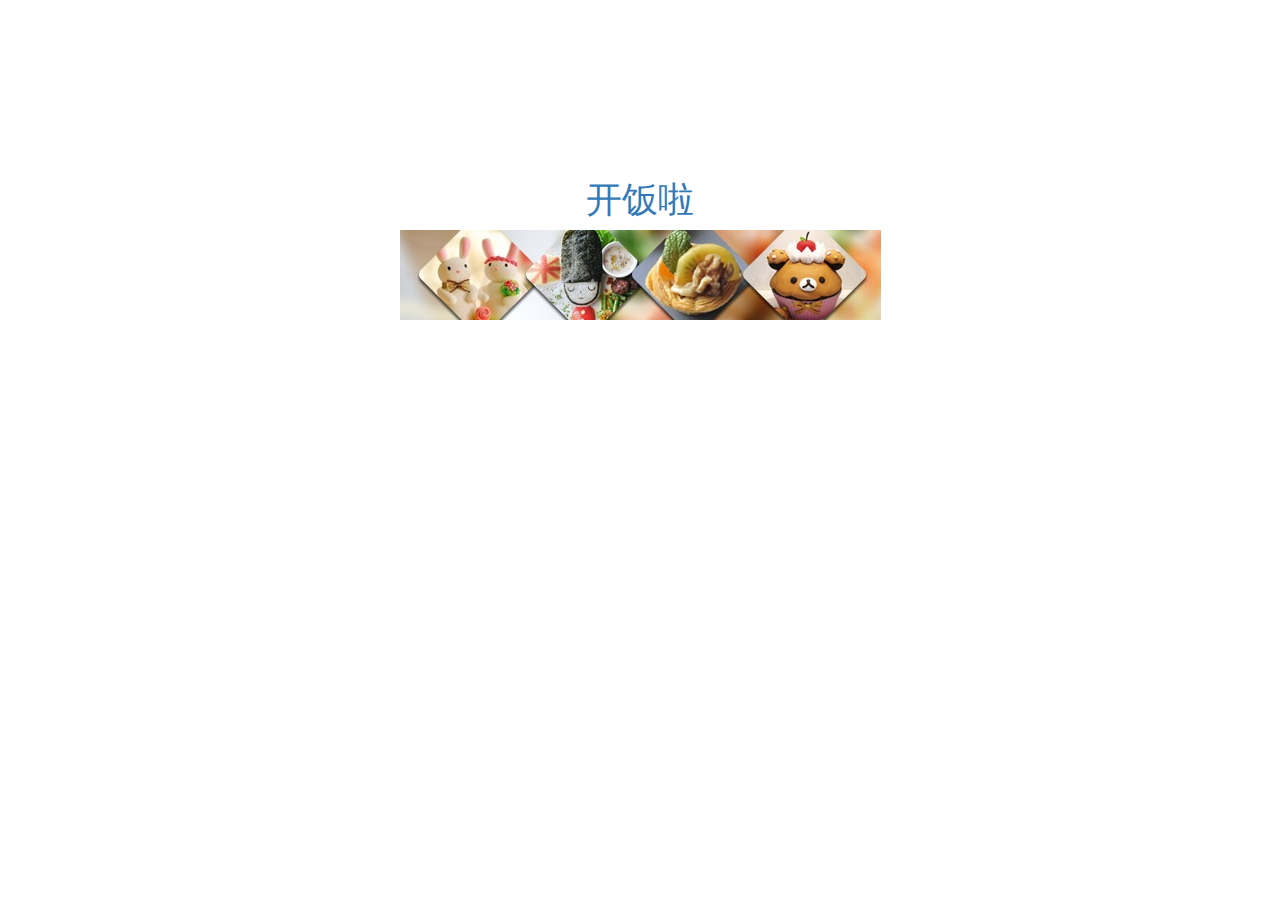
<file: index.html>
<!DOCTYPE html>
<html ng-app="kaifanla">
<head lang="en">
  <meta charset="UTF-8">
  <title></title>
  <link rel="stylesheet" href="css/bootstrap.css"/>
  <link rel="stylesheet" href="css/kaifanla.css"/>
  <script src="js/jquery-1.11.3.js"></script>
  <script src="js/angular.js"></script>
  <script src="js/angular-route.js"></script>
  <script src="js/kaifanla.js"></script>
</head>
<body ng-controller="parentCtrl">
<!--定义盛放代码片段的容器-->
<div ng-view></div>
</body>
</html>
</file>
<file: css/kaifanla.css>
body{
  margin:80px
}

.start{
  margin-top: 180px;
}

.navbar-footer-menu{
  list-style:none;
  margin:0;
  padding:0;
}

.navbar-footer-menu li{
  display:inline-block;
  line-height: 50px;
  width:30%;
  text-align: center;
}
</file>
